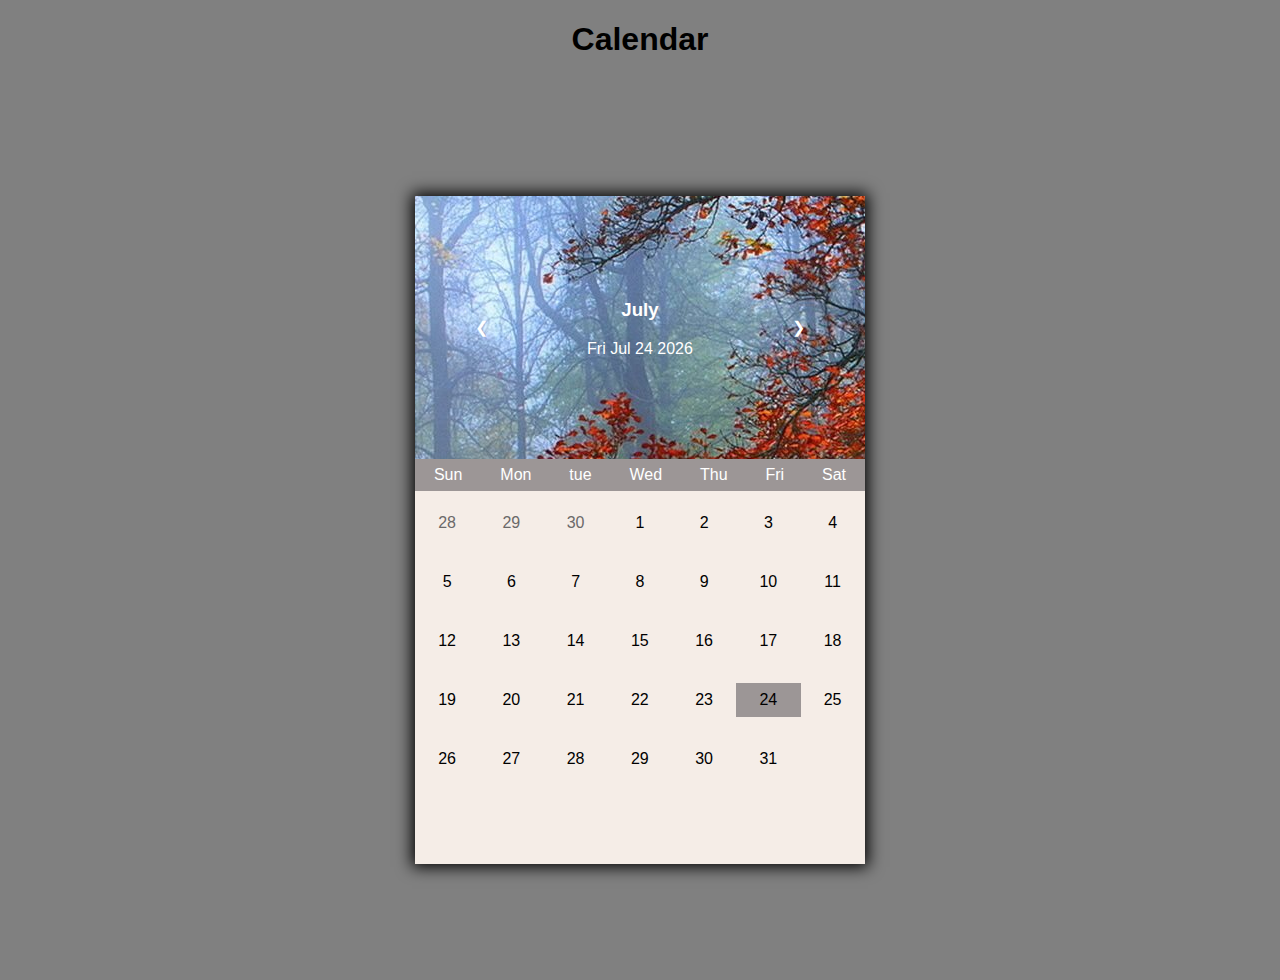
<file: index.html>
<!DOCTYPE html>
<html lang="en">
<head>
    <meta charset="UTF-8">
    <meta http-equiv="X-UA-Compatible" content="IE=edge">
    <meta name="viewport" content="width=device-width, initial-scale=1.0">
    <title>Calendar</title>
    <link rel="stylesheet" href="style.css">
</head>
<body onload="RenderDate()">
    <h1>Calendar</h1>
    <div class="container">
        <div id="calendar">
            <div id="month">
                <div id="prev" onclick="moveDate('prev')">
                    <span>&#10094</span>
                </div>
                <div id="middle">
                    <h3 id="mon">February</h3>
                    <p id="date_str">Sat Feb 11 2023</p>
                </div>
                <div id="nex" onclick="moveDate('nex')">
                    <span>&#10095</span>
                </div>
            </div>
            <div id="weekend">
                <div>Sun</div>
                <div>Mon</div>
                <div>tue</div>
                <div>Wed</div>
                <div>Thu</div>
                <div>Fri</div>
                <div>Sat</div>
            </div>
            <div class="day">
                <!--<div id="preday">30</div>
                <div id="preday">31</div>
                <div>1</div>
                <div>2</div>
                <div>3</div>
                <div>4</div>
                <div>5</div>
                <div>6</div>
                <div>7</div>
                <div>8</div>
                <div>9</div>
                <div>10</div>
                <div id="today">11</div>
                <div>12</div>
                <div>13</div>
                <div>14</div>
                <div>15</div>
                <div>16</div>
                <div>17</div>
                <div>18</div>
                <div>19</div>
                <div>20</div>
                <div>21</div>
                <div>22</div>
                <div>23</div>
                <div>24</div>
                <div>25</div>
                <div>26</div>
                <div>27</div>
                <div>28</div>
                -->
            </div>
        </div>
    </div>
</body>
<script src="calender.js"></script>
</html>
</file>
<file: style.css>
body{
    margin: 0;
    background-color: gray;
    font-family: Verdana, Geneva, Tahoma, sans-serif;
    text-align: center;
}
.container{
    display: flex;
    width: 100vw;
    height: 100vh;
    /*background-color: hsla(25, 100%, 97%, 0.922);*/
   /*justify-content: center;
   align-items: center;*/
}
#calendar{
    margin: auto;
    width: 450px;
    height: 668px;
    background-color:hsla(25, 100%, 97%, 0.922);
    box-shadow: 0px 0px 15px 3px rgba(0,0,0,1);
}
#month{
    width: 100%;
    height: 263px;
    background-image: url(R.jpg) ;
    color: white;
    display: flex;
    justify-content: space-between;
    justify-content: space-around;
    align-items: center;
}
#weekend{
    display: flex;
    background-color: rgb(156, 150, 150);
    justify-content: space-between;
    justify-content: space-around;
    padding: 7px 0;
    color: white;
}
.day{
    display: flex;
    flex-wrap: wrap;
    padding: 15px 0;
    color: black;
    
}
.day div{
    width: 14.28%;
    margin-bottom: 25px;
    padding: 8px 0;
    transition: all 0.4s;
}
.day div:hover{
    background-color: #dfe6e9;
    cursor: pointer;
}
#today{
    background-color: rgb(156, 150, 150);
}
#preday{
    color: #6b6969;

}
/*#mon{
    font-size: 30px;
    font-weight: 500;
}*/
#prev{
    display: flex;
    justify-content: center;
    align-items: center;
    width: 12%;
    height: 12%;
    /*background-color: #c3bbbb;*/
    border-radius: 50%;
    transition: all 0.4s;
}
#prev:hover,#nex:hover{
    background-color: #dfe6e9;
    cursor: pointer;

}
#nex{
    display: flex;
    justify-content: center;
    align-items: center;
    width: 12%;
    height: 12%;
    /*background-color: #c3bbbb;*/
    border-radius: 50%;
    transition: all 0.4s;

}
</file>
